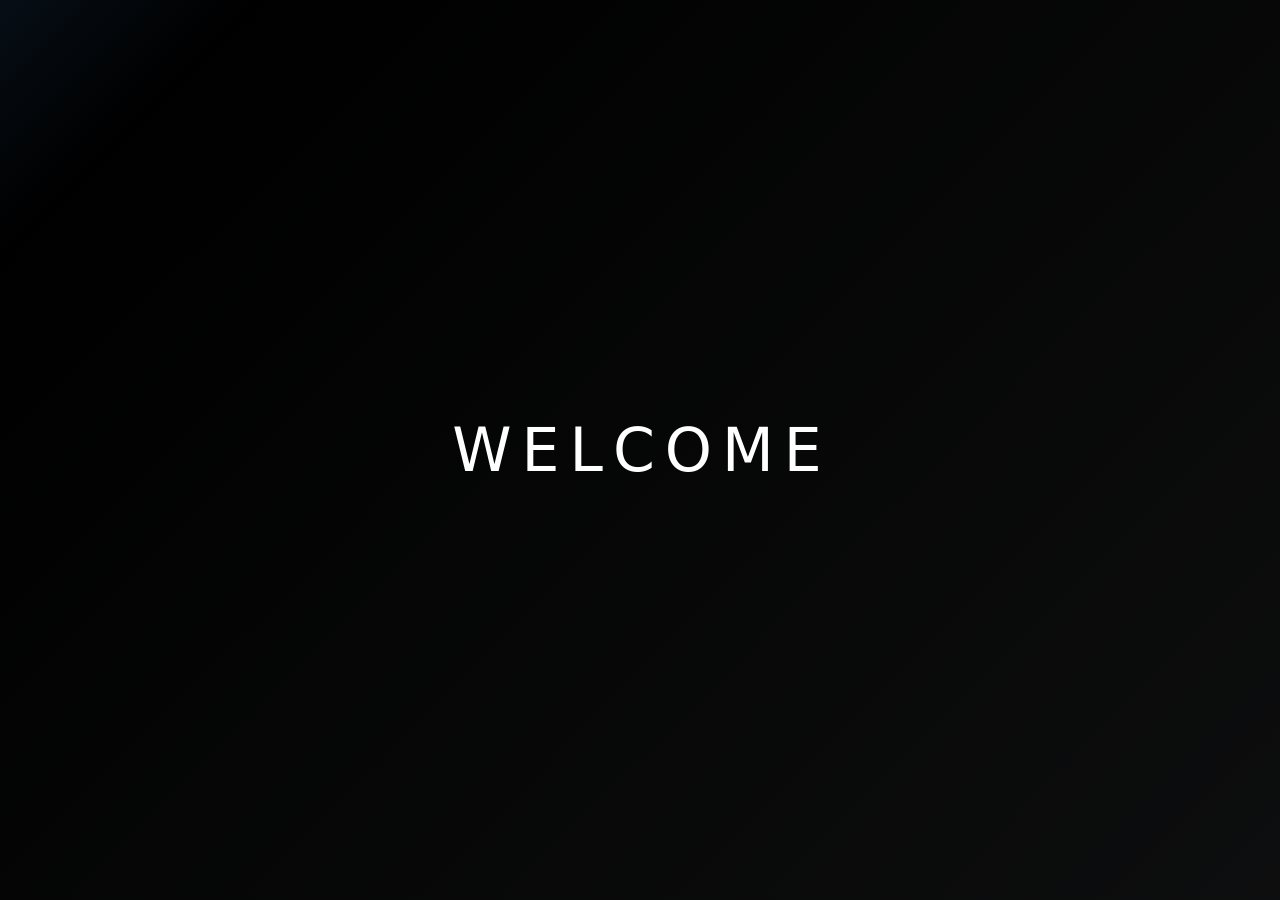
<file: index.html>
<!doctype html>
<html lang="en">
  <head>
    <meta charset="UTF-8" />
    <link rel="icon" type="image/svg+xml" href="/favicon.svg" />
    <link rel="icon" type="image/png" href="/favicon.png?v=2" />
    <link href="https://fonts.googleapis.com/css2?family=Knewave&display=swap" rel="stylesheet">
    <meta name="viewport" content="width=device-width, initial-scale=1.0" />
    <title>Ali Ibrahem - Software Engineer</title>
    <meta name="description" content="Portfolio of Ali Talal Ibrahem, a Software Engineering student at SVU and Programming Advices. Focused on Full-Stack Development, C++, and building scalable software solutions." />
    <meta name="keywords" content="علي طلال ابراهيم, علي ابراهيم, هندسة برمجيات, مطور ويب, مبرمج, تطوير المواقع, لغة C++, تطوير الويب المتكامل, الجامعة الافتراضية السورية, علي طلال, Ali Talal Ibrahem, Ali Ibrahem, Ali Talal, Software Engineering, Full Stack Developer, Web Development, C++ Developer, Programming Advices, SVU, SVU Student, Software Engineer Portfolio, Frontend Developer, Backend Developer, JavaScript Developer" />
    <meta property="og:title" content="Ali Talal Ibrahem | Software Engineering Portfolio" />
    <meta property="og:description" content="Explore my software engineering projects and technical journey. Focused on Full-Stack Development and scalable solutions." />
    <meta property="og:image" content="/og-image.png" />
    <meta property="og:type" content="website" />
    <script type="module" crossorigin src="/assets/index-BIVn1WZN.js"></script>
    <link rel="stylesheet" crossorigin href="/assets/index-DTs8F-H_.css">
  </head>
  <body>
    <div id="root"></div>
  </body>
</html>
</file>
<file: assets/index-DTs8F-H_.css>
/*! tailwindcss v4.2.4 | MIT License | https://tailwindcss.com */
@layer properties{@supports (((-webkit-hyphens:none)) and (not (margin-trim:inline))) or ((-moz-orient:inline) and (not (color:rgb(from red r g b)))){*,:before,:after,::backdrop{--tw-translate-x:0;--tw-translate-y:0;--tw-translate-z:0;--tw-rotate-x:initial;--tw-rotate-y:initial;--tw-rotate-z:initial;--tw-skew-x:initial;--tw-skew-y:initial;--tw-space-y-reverse:0;--tw-border-style:solid;--tw-gradient-position:initial;--tw-gradient-from:#0000;--tw-gradient-via:#0000;--tw-gradient-to:#0000;--tw-gradient-stops:initial;--tw-gradient-via-stops:initial;--tw-gradient-from-position:0%;--tw-gradient-via-position:50%;--tw-gradient-to-position:100%;--tw-leading:initial;--tw-font-weight:initial;--tw-tracking:initial;--tw-shadow:0 0 #0000;--tw-shadow-color:initial;--tw-shadow-alpha:100%;--tw-inset-shadow:0 0 #0000;--tw-inset-shadow-color:initial;--tw-inset-shadow-alpha:100%;--tw-ring-color:initial;--tw-ring-shadow:0 0 #0000;--tw-inset-ring-color:initial;--tw-inset-ring-shadow:0 0 #0000;--tw-ring-inset:initial;--tw-ring-offset-width:0px;--tw-ring-offset-color:#fff;--tw-ring-offset-shadow:0 0 #0000;--tw-blur:initial;--tw-brightness:initial;--tw-contrast:initial;--tw-grayscale:initial;--tw-hue-rotate:initial;--tw-invert:initial;--tw-opacity:initial;--tw-saturate:initial;--tw-sepia:initial;--tw-drop-shadow:initial;--tw-drop-shadow-color:initial;--tw-drop-shadow-alpha:100%;--tw-drop-shadow-size:initial;--tw-backdrop-blur:initial;--tw-backdrop-brightness:initial;--tw-backdrop-contrast:initial;--tw-backdrop-grayscale:initial;--tw-backdrop-hue-rotate:initial;--tw-backdrop-invert:initial;--tw-backdrop-opacity:initial;--tw-backdrop-saturate:initial;--tw-backdrop-sepia:initial;--tw-duration:initial;--tw-ease:initial;--tw-scale-x:1;--tw-scale-y:1;--tw-scale-z:1}}}@layer theme{:root,:host{--font-sans:ui-sans-serif, system-ui, sans-serif, "Apple Color Emoji", "Segoe UI Emoji", "Segoe UI Symbol", "Noto Color Emoji";--font-mono:ui-monospace, SFMono-Regular, Menlo, Monaco, Consolas, "Liberation Mono", "Courier New", monospace;--color-green-500:oklch(72.3% .219 149.579);--color-blue-400:oklch(70.7% .165 254.624);--color-blue-500:oklch(62.3% .214 259.815);--color-gray-700:oklch(37.3% .034 259.733);--color-black:#000;--color-white:#fff;--spacing:.25rem;--container-lg:32rem;--container-xl:36rem;--container-4xl:56rem;--container-6xl:72rem;--container-7xl:80rem;--text-xs:.75rem;--text-xs--line-height:calc(1 / .75);--text-sm:.875rem;--text-sm--line-height:calc(1.25 / .875);--text-base:1rem;--text-base--line-height:calc(1.5 / 1);--text-lg:1.125rem;--text-lg--line-height:calc(1.75 / 1.125);--text-xl:1.25rem;--text-xl--line-height:calc(1.75 / 1.25);--text-2xl:1.5rem;--text-2xl--line-height:calc(2 / 1.5);--text-3xl:1.875rem;--text-3xl--line-height:calc(2.25 / 1.875);--text-4xl:2.25rem;--text-4xl--line-height:calc(2.5 / 2.25);--text-5xl:3rem;--text-5xl--line-height:1;--text-6xl:3.75rem;--text-6xl--line-height:1;--text-7xl:4.5rem;--text-7xl--line-height:1;--font-weight-light:300;--font-weight-medium:500;--font-weight-semibold:600;--font-weight-bold:700;--tracking-tight:-.025em;--tracking-wide:.025em;--tracking-wider:.05em;--tracking-widest:.1em;--leading-tight:1.25;--leading-snug:1.375;--leading-relaxed:1.625;--radius-md:.375rem;--radius-lg:.5rem;--radius-xl:.75rem;--radius-2xl:1rem;--ease-in-out:cubic-bezier(.4, 0, .2, 1);--animate-pulse:pulse 2s cubic-bezier(.4, 0, .6, 1) infinite;--blur-sm:8px;--blur-md:12px;--blur-xl:24px;--aspect-video:16 / 9;--default-transition-duration:.15s;--default-transition-timing-function:cubic-bezier(.4, 0, .2, 1);--default-font-family:var(--font-sans);--default-mono-font-family:var(--font-mono);--color-brand:#4fa1ff;--font-transition:"Bowlby One SC", sans-serif}}@layer base{*,:after,:before,::backdrop{box-sizing:border-box;border:0 solid;margin:0;padding:0}::file-selector-button{box-sizing:border-box;border:0 solid;margin:0;padding:0}html,:host{-webkit-text-size-adjust:100%;tab-size:4;line-height:1.5;font-family:var(--default-font-family,ui-sans-serif, system-ui, sans-serif, "Apple Color Emoji", "Segoe UI Emoji", "Segoe UI Symbol", "Noto Color Emoji");font-feature-settings:var(--default-font-feature-settings,normal);font-variation-settings:var(--default-font-variation-settings,normal);-webkit-tap-highlight-color:transparent}hr{height:0;color:inherit;border-top-width:1px}abbr:where([title]){-webkit-text-decoration:underline dotted;text-decoration:underline dotted}h1,h2,h3,h4,h5,h6{font-size:inherit;font-weight:inherit}a{color:inherit;-webkit-text-decoration:inherit;-webkit-text-decoration:inherit;-webkit-text-decoration:inherit;-webkit-text-decoration:inherit;text-decoration:inherit}b,strong{font-weight:bolder}code,kbd,samp,pre{font-family:var(--default-mono-font-family,ui-monospace, SFMono-Regular, Menlo, Monaco, Consolas, "Liberation Mono", "Courier New", monospace);font-feature-settings:var(--default-mono-font-feature-settings,normal);font-variation-settings:var(--default-mono-font-variation-settings,normal);font-size:1em}small{font-size:80%}sub,sup{vertical-align:baseline;font-size:75%;line-height:0;position:relative}sub{bottom:-.25em}sup{top:-.5em}table{text-indent:0;border-color:inherit;border-collapse:collapse}:-moz-focusring{outline:auto}progress{vertical-align:baseline}summary{display:list-item}ol,ul,menu{list-style:none}img,svg,video,canvas,audio,iframe,embed,object{vertical-align:middle;display:block}img,video{max-width:100%;height:auto}button,input,select,optgroup,textarea{font:inherit;font-feature-settings:inherit;font-variation-settings:inherit;letter-spacing:inherit;color:inherit;opacity:1;background-color:#0000;border-radius:0}::file-selector-button{font:inherit;font-feature-settings:inherit;font-variation-settings:inherit;letter-spacing:inherit;color:inherit;opacity:1;background-color:#0000;border-radius:0}:where(select:is([multiple],[size])) optgroup{font-weight:bolder}:where(select:is([multiple],[size])) optgroup option{padding-inline-start:20px}::file-selector-button{margin-inline-end:4px}::placeholder{opacity:1}@supports (not ((-webkit-appearance:-apple-pay-button))) or (contain-intrinsic-size:1px){::placeholder{color:currentColor}@supports (color:color-mix(in lab, red, red)){::placeholder{color:color-mix(in oklab, currentcolor 50%, transparent)}}}textarea{resize:vertical}::-webkit-search-decoration{-webkit-appearance:none}::-webkit-date-and-time-value{min-height:1lh;text-align:inherit}::-webkit-datetime-edit{display:inline-flex}::-webkit-datetime-edit-fields-wrapper{padding:0}::-webkit-datetime-edit{padding-block:0}::-webkit-datetime-edit-year-field{padding-block:0}::-webkit-datetime-edit-month-field{padding-block:0}::-webkit-datetime-edit-day-field{padding-block:0}::-webkit-datetime-edit-hour-field{padding-block:0}::-webkit-datetime-edit-minute-field{padding-block:0}::-webkit-datetime-edit-second-field{padding-block:0}::-webkit-datetime-edit-millisecond-field{padding-block:0}::-webkit-datetime-edit-meridiem-field{padding-block:0}::-webkit-calendar-picker-indicator{line-height:1}:-moz-ui-invalid{box-shadow:none}button,input:where([type=button],[type=reset],[type=submit]){appearance:button}::file-selector-button{appearance:button}::-webkit-inner-spin-button{height:auto}::-webkit-outer-spin-button{height:auto}[hidden]:where(:not([hidden=until-found])){display:none!important}}@layer components;@layer utilities{.pointer-events-none{pointer-events:none}.visible{visibility:visible}.absolute{position:absolute}.fixed{position:fixed}.relative{position:relative}.inset-0{inset:calc(var(--spacing) * 0)}.end{inset-inline-end:var(--spacing)}.top-0{top:calc(var(--spacing) * 0)}.top-3{top:calc(var(--spacing) * 3)}.-right-1{right:calc(var(--spacing) * -1)}.right-3{right:calc(var(--spacing) * 3)}.-bottom-1{bottom:calc(var(--spacing) * -1)}.bottom-0{bottom:calc(var(--spacing) * 0)}.bottom-6{bottom:calc(var(--spacing) * 6)}.left-0{left:calc(var(--spacing) * 0)}.left-1\/2{left:50%}.left-4{left:calc(var(--spacing) * 4)}.z-0{z-index:0}.z-10{z-index:10}.z-20{z-index:20}.z-\[-1\]{z-index:-1}.z-\[100\]{z-index:100}.z-\[110\]{z-index:110}.z-\[1000\]{z-index:1000}.col-start-1{grid-column-start:1}.row-start-1{grid-row-start:1}.container{width:100%}@media (width>=40rem){.container{max-width:40rem}}@media (width>=48rem){.container{max-width:48rem}}@media (width>=64rem){.container{max-width:64rem}}@media (width>=80rem){.container{max-width:80rem}}@media (width>=96rem){.container{max-width:96rem}}.m-0{margin:calc(var(--spacing) * 0)}.mx-auto{margin-inline:auto}.my-2{margin-block:calc(var(--spacing) * 2)}.mt-0\.5{margin-top:calc(var(--spacing) * .5)}.mt-2{margin-top:calc(var(--spacing) * 2)}.mt-4{margin-top:calc(var(--spacing) * 4)}.mt-6{margin-top:calc(var(--spacing) * 6)}.mt-8{margin-top:calc(var(--spacing) * 8)}.mt-12{margin-top:calc(var(--spacing) * 12)}.mt-auto{margin-top:auto}.mb-3{margin-bottom:calc(var(--spacing) * 3)}.mb-4{margin-bottom:calc(var(--spacing) * 4)}.mb-6{margin-bottom:calc(var(--spacing) * 6)}.mb-10{margin-bottom:calc(var(--spacing) * 10)}.mb-12{margin-bottom:calc(var(--spacing) * 12)}.mb-16{margin-bottom:calc(var(--spacing) * 16)}.mb-32{margin-bottom:calc(var(--spacing) * 32)}.ml-2{margin-left:calc(var(--spacing) * 2)}.ml-12{margin-left:calc(var(--spacing) * 12)}.line-clamp-2{-webkit-line-clamp:2;-webkit-box-orient:vertical;display:-webkit-box;overflow:hidden}.line-clamp-3{-webkit-line-clamp:3;-webkit-box-orient:vertical;display:-webkit-box;overflow:hidden}.flex{display:flex}.grid{display:grid}.hidden{display:none}.inline-block{display:inline-block}.aspect-\[1200\/627\]{aspect-ratio:1200/627}.aspect-video{aspect-ratio:var(--aspect-video)}.h-0{height:calc(var(--spacing) * 0)}.h-1{height:calc(var(--spacing) * 1)}.h-2{height:calc(var(--spacing) * 2)}.h-8{height:calc(var(--spacing) * 8)}.h-12{height:calc(var(--spacing) * 12)}.h-16{height:calc(var(--spacing) * 16)}.h-36{height:calc(var(--spacing) * 36)}.h-72{height:calc(var(--spacing) * 72)}.h-\[18px\]{height:18px}.h-full{height:100%}.h-screen{height:100vh}.min-h-\[3rem\]{min-height:3rem}.min-h-full{min-height:100%}.min-h-screen{min-height:100vh}.w-2{width:calc(var(--spacing) * 2)}.w-8{width:calc(var(--spacing) * 8)}.w-12{width:calc(var(--spacing) * 12)}.w-16{width:calc(var(--spacing) * 16)}.w-20{width:calc(var(--spacing) * 20)}.w-24{width:calc(var(--spacing) * 24)}.w-72{width:calc(var(--spacing) * 72)}.w-\[1px\]{width:1px}.w-\[18px\]{width:18px}.w-\[45\%\]{width:45%}.w-\[95\%\]{width:95%}.w-\[calc\(100\%-3rem\)\]{width:calc(100% - 3rem)}.w-full{width:100%}.max-w-4xl{max-width:var(--container-4xl)}.max-w-6xl{max-width:var(--container-6xl)}.max-w-7xl{max-width:var(--container-7xl)}.max-w-lg{max-width:var(--container-lg)}.max-w-xl{max-width:var(--container-xl)}.flex-1{flex:1}.flex-\[1\.5\]{flex:1.5}.shrink-0{flex-shrink:0}.-translate-x-0{--tw-translate-x:calc(var(--spacing) * 0);translate:var(--tw-translate-x) var(--tw-translate-y)}.-translate-x-1\/2{--tw-translate-x:calc(calc(1 / 2 * 100%) * -1);translate:var(--tw-translate-x) var(--tw-translate-y)}.rotate-45{rotate:45deg}.-skew-x-12{--tw-skew-x:skewX(calc(12deg * -1));transform:var(--tw-rotate-x,) var(--tw-rotate-y,) var(--tw-rotate-z,) var(--tw-skew-x,) var(--tw-skew-y,)}.animate-pulse{animation:var(--animate-pulse)}.cursor-not-allowed{cursor:not-allowed}.cursor-pointer{cursor:pointer}.resize-none{resize:none}.grid-cols-1{grid-template-columns:repeat(1,minmax(0,1fr))}.grid-cols-2{grid-template-columns:repeat(2,minmax(0,1fr))}.grid-cols-3{grid-template-columns:repeat(3,minmax(0,1fr))}.flex-col{flex-direction:column}.flex-wrap{flex-wrap:wrap}.items-center{align-items:center}.items-start{align-items:flex-start}.justify-around{justify-content:space-around}.justify-between{justify-content:space-between}.justify-center{justify-content:center}.justify-start{justify-content:flex-start}.gap-0{gap:calc(var(--spacing) * 0)}.gap-1\.5{gap:calc(var(--spacing) * 1.5)}.gap-2{gap:calc(var(--spacing) * 2)}.gap-3{gap:calc(var(--spacing) * 3)}.gap-4{gap:calc(var(--spacing) * 4)}.gap-6{gap:calc(var(--spacing) * 6)}.gap-8{gap:calc(var(--spacing) * 8)}.gap-10{gap:calc(var(--spacing) * 10)}.gap-12{gap:calc(var(--spacing) * 12)}:where(.space-y-1>:not(:last-child)){--tw-space-y-reverse:0;margin-block-start:calc(calc(var(--spacing) * 1) * var(--tw-space-y-reverse));margin-block-end:calc(calc(var(--spacing) * 1) * calc(1 - var(--tw-space-y-reverse)))}:where(.space-y-2>:not(:last-child)){--tw-space-y-reverse:0;margin-block-start:calc(calc(var(--spacing) * 2) * var(--tw-space-y-reverse));margin-block-end:calc(calc(var(--spacing) * 2) * calc(1 - var(--tw-space-y-reverse)))}:where(.space-y-3>:not(:last-child)){--tw-space-y-reverse:0;margin-block-start:calc(calc(var(--spacing) * 3) * var(--tw-space-y-reverse));margin-block-end:calc(calc(var(--spacing) * 3) * calc(1 - var(--tw-space-y-reverse)))}:where(.space-y-4>:not(:last-child)){--tw-space-y-reverse:0;margin-block-start:calc(calc(var(--spacing) * 4) * var(--tw-space-y-reverse));margin-block-end:calc(calc(var(--spacing) * 4) * calc(1 - var(--tw-space-y-reverse)))}:where(.space-y-6>:not(:last-child)){--tw-space-y-reverse:0;margin-block-start:calc(calc(var(--spacing) * 6) * var(--tw-space-y-reverse));margin-block-end:calc(calc(var(--spacing) * 6) * calc(1 - var(--tw-space-y-reverse)))}:where(.space-y-20>:not(:last-child)){--tw-space-y-reverse:0;margin-block-start:calc(calc(var(--spacing) * 20) * var(--tw-space-y-reverse));margin-block-end:calc(calc(var(--spacing) * 20) * calc(1 - var(--tw-space-y-reverse)))}.gap-x-1{column-gap:calc(var(--spacing) * 1)}.overflow-hidden{overflow:hidden}.overflow-y-auto{overflow-y:auto}.rounded-2xl{border-radius:var(--radius-2xl)}.rounded-\[40px\]{border-radius:40px}.rounded-full{border-radius:3.40282e38px}.rounded-lg{border-radius:var(--radius-lg)}.rounded-md{border-radius:var(--radius-md)}.rounded-xl{border-radius:var(--radius-xl)}.border{border-style:var(--tw-border-style);border-width:1px}.border-2{border-style:var(--tw-border-style);border-width:2px}.border-t{border-top-style:var(--tw-border-style);border-top-width:1px}.border-b{border-bottom-style:var(--tw-border-style);border-bottom-width:1px}.border-blue-500\/20{border-color:#3080ff33}@supports (color:color-mix(in lab, red, red)){.border-blue-500\/20{border-color:color-mix(in oklab, var(--color-blue-500) 20%, transparent)}}.border-brand{border-color:var(--color-brand)}.border-brand\/20{border-color:#4fa1ff33}@supports (color:color-mix(in lab, red, red)){.border-brand\/20{border-color:color-mix(in oklab, var(--color-brand) 20%, transparent)}}.border-brand\/30{border-color:#4fa1ff4d}@supports (color:color-mix(in lab, red, red)){.border-brand\/30{border-color:color-mix(in oklab, var(--color-brand) 30%, transparent)}}.border-white\/5{border-color:#ffffff0d}@supports (color:color-mix(in lab, red, red)){.border-white\/5{border-color:color-mix(in oklab, var(--color-white) 5%, transparent)}}.border-white\/10{border-color:#ffffff1a}@supports (color:color-mix(in lab, red, red)){.border-white\/10{border-color:color-mix(in oklab, var(--color-white) 10%, transparent)}}.bg-\[\#1d1e1f\]{background-color:#1d1e1f}.bg-\[\#030303\]{background-color:#030303}.bg-\[\#121212\]{background-color:#121212}.bg-\[\#141516\]{background-color:#141516}.bg-\[\#141516\]\/50{background-color:oklab(19.5043% -.000959829 -.00237064/.5)}.bg-black\/20{background-color:#0003}@supports (color:color-mix(in lab, red, red)){.bg-black\/20{background-color:color-mix(in oklab, var(--color-black) 20%, transparent)}}.bg-blue-500\/10{background-color:#3080ff1a}@supports (color:color-mix(in lab, red, red)){.bg-blue-500\/10{background-color:color-mix(in oklab, var(--color-blue-500) 10%, transparent)}}.bg-brand{background-color:var(--color-brand)}.bg-brand\/0{background-color:#0000}@supports (color:color-mix(in lab, red, red)){.bg-brand\/0{background-color:color-mix(in oklab, var(--color-brand) 0%, transparent)}}.bg-brand\/5{background-color:#4fa1ff0d}@supports (color:color-mix(in lab, red, red)){.bg-brand\/5{background-color:color-mix(in oklab, var(--color-brand) 5%, transparent)}}.bg-brand\/10{background-color:#4fa1ff1a}@supports (color:color-mix(in lab, red, red)){.bg-brand\/10{background-color:color-mix(in oklab, var(--color-brand) 10%, transparent)}}.bg-brand\/20{background-color:#4fa1ff33}@supports (color:color-mix(in lab, red, red)){.bg-brand\/20{background-color:color-mix(in oklab, var(--color-brand) 20%, transparent)}}.bg-gray-700{background-color:var(--color-gray-700)}.bg-green-500{background-color:var(--color-green-500)}.bg-transparent{background-color:#0000}.bg-white\/5{background-color:#ffffff0d}@supports (color:color-mix(in lab, red, red)){.bg-white\/5{background-color:color-mix(in oklab, var(--color-white) 5%, transparent)}}.bg-white\/10{background-color:#ffffff1a}@supports (color:color-mix(in lab, red, red)){.bg-white\/10{background-color:color-mix(in oklab, var(--color-white) 10%, transparent)}}.bg-white\/\[0\.02\]{background-color:#ffffff05}@supports (color:color-mix(in lab, red, red)){.bg-white\/\[0\.02\]{background-color:color-mix(in oklab, var(--color-white) 2%, transparent)}}.bg-gradient-to-b{--tw-gradient-position:to bottom in oklab;background-image:linear-gradient(var(--tw-gradient-stops))}.bg-gradient-to-r{--tw-gradient-position:to right in oklab;background-image:linear-gradient(var(--tw-gradient-stops))}.bg-gradient-to-t{--tw-gradient-position:to top in oklab;background-image:linear-gradient(var(--tw-gradient-stops))}.from-black\/40{--tw-gradient-from:#0006}@supports (color:color-mix(in lab, red, red)){.from-black\/40{--tw-gradient-from:color-mix(in oklab, var(--color-black) 40%, transparent)}}.from-black\/40{--tw-gradient-stops:var(--tw-gradient-via-stops,var(--tw-gradient-position), var(--tw-gradient-from) var(--tw-gradient-from-position), var(--tw-gradient-to) var(--tw-gradient-to-position))}.from-black\/60{--tw-gradient-from:#0009}@supports (color:color-mix(in lab, red, red)){.from-black\/60{--tw-gradient-from:color-mix(in oklab, var(--color-black) 60%, transparent)}}.from-black\/60{--tw-gradient-stops:var(--tw-gradient-via-stops,var(--tw-gradient-position), var(--tw-gradient-from) var(--tw-gradient-from-position), var(--tw-gradient-to) var(--tw-gradient-to-position))}.from-blue-400{--tw-gradient-from:var(--color-blue-400);--tw-gradient-stops:var(--tw-gradient-via-stops,var(--tw-gradient-position), var(--tw-gradient-from) var(--tw-gradient-from-position), var(--tw-gradient-to) var(--tw-gradient-to-position))}.from-brand{--tw-gradient-from:var(--color-brand);--tw-gradient-stops:var(--tw-gradient-via-stops,var(--tw-gradient-position), var(--tw-gradient-from) var(--tw-gradient-from-position), var(--tw-gradient-to) var(--tw-gradient-to-position))}.from-brand\/50{--tw-gradient-from:#4fa1ff80}@supports (color:color-mix(in lab, red, red)){.from-brand\/50{--tw-gradient-from:color-mix(in oklab, var(--color-brand) 50%, transparent)}}.from-brand\/50{--tw-gradient-stops:var(--tw-gradient-via-stops,var(--tw-gradient-position), var(--tw-gradient-from) var(--tw-gradient-from-position), var(--tw-gradient-to) var(--tw-gradient-to-position))}.via-brand{--tw-gradient-via:var(--color-brand);--tw-gradient-via-stops:var(--tw-gradient-position), var(--tw-gradient-from) var(--tw-gradient-from-position), var(--tw-gradient-via) var(--tw-gradient-via-position), var(--tw-gradient-to) var(--tw-gradient-to-position);--tw-gradient-stops:var(--tw-gradient-via-stops)}.via-transparent{--tw-gradient-via:transparent;--tw-gradient-via-stops:var(--tw-gradient-position), var(--tw-gradient-from) var(--tw-gradient-from-position), var(--tw-gradient-via) var(--tw-gradient-via-position), var(--tw-gradient-to) var(--tw-gradient-to-position);--tw-gradient-stops:var(--tw-gradient-via-stops)}.to-brand\/50{--tw-gradient-to:#4fa1ff80}@supports (color:color-mix(in lab, red, red)){.to-brand\/50{--tw-gradient-to:color-mix(in oklab, var(--color-brand) 50%, transparent)}}.to-brand\/50{--tw-gradient-stops:var(--tw-gradient-via-stops,var(--tw-gradient-position), var(--tw-gradient-from) var(--tw-gradient-from-position), var(--tw-gradient-to) var(--tw-gradient-to-position))}.to-transparent{--tw-gradient-to:transparent;--tw-gradient-stops:var(--tw-gradient-via-stops,var(--tw-gradient-position), var(--tw-gradient-from) var(--tw-gradient-from-position), var(--tw-gradient-to) var(--tw-gradient-to-position))}.\[mask-image\:radial-gradient\(ellipse_at_center\,black\,transparent_90\%\)\]{-webkit-mask-image:radial-gradient(#000,#0000 90%);mask-image:radial-gradient(#000,#0000 90%)}.fill-brand{fill:var(--color-brand)}.object-cover{object-fit:cover}.p-0\.5{padding:calc(var(--spacing) * .5)}.p-1\.5{padding:calc(var(--spacing) * 1.5)}.p-2{padding:calc(var(--spacing) * 2)}.p-4{padding:calc(var(--spacing) * 4)}.p-5{padding:calc(var(--spacing) * 5)}.p-6{padding:calc(var(--spacing) * 6)}.px-2{padding-inline:calc(var(--spacing) * 2)}.px-2\.5{padding-inline:calc(var(--spacing) * 2.5)}.px-3{padding-inline:calc(var(--spacing) * 3)}.px-4{padding-inline:calc(var(--spacing) * 4)}.px-5{padding-inline:calc(var(--spacing) * 5)}.px-6{padding-inline:calc(var(--spacing) * 6)}.px-8{padding-inline:calc(var(--spacing) * 8)}.px-\[1px\]{padding-inline:1px}.px-\[2px\]{padding-inline:2px}.py-0\.5{padding-block:calc(var(--spacing) * .5)}.py-1{padding-block:calc(var(--spacing) * 1)}.py-1\.5{padding-block:calc(var(--spacing) * 1.5)}.py-2{padding-block:calc(var(--spacing) * 2)}.py-3{padding-block:calc(var(--spacing) * 3)}.py-16{padding-block:calc(var(--spacing) * 16)}.py-24{padding-block:calc(var(--spacing) * 24)}.pt-1{padding-top:calc(var(--spacing) * 1)}.pt-4{padding-top:calc(var(--spacing) * 4)}.pt-10{padding-top:calc(var(--spacing) * 10)}.pt-16{padding-top:calc(var(--spacing) * 16)}.pt-20{padding-top:calc(var(--spacing) * 20)}.pb-32{padding-bottom:calc(var(--spacing) * 32)}.pb-40{padding-bottom:calc(var(--spacing) * 40)}.pb-48{padding-bottom:calc(var(--spacing) * 48)}.text-center{text-align:center}.text-left{text-align:left}.text-right{text-align:right}.font-sans{font-family:var(--font-sans)}.font-transition{font-family:var(--font-transition)}.text-2xl{font-size:var(--text-2xl);line-height:var(--tw-leading,var(--text-2xl--line-height))}.text-3xl{font-size:var(--text-3xl);line-height:var(--tw-leading,var(--text-3xl--line-height))}.text-4xl{font-size:var(--text-4xl);line-height:var(--tw-leading,var(--text-4xl--line-height))}.text-5xl{font-size:var(--text-5xl);line-height:var(--tw-leading,var(--text-5xl--line-height))}.text-base{font-size:var(--text-base);line-height:var(--tw-leading,var(--text-base--line-height))}.text-lg{font-size:var(--text-lg);line-height:var(--tw-leading,var(--text-lg--line-height))}.text-sm{font-size:var(--text-sm);line-height:var(--tw-leading,var(--text-sm--line-height))}.text-xl{font-size:var(--text-xl);line-height:var(--tw-leading,var(--text-xl--line-height))}.text-xs{font-size:var(--text-xs);line-height:var(--tw-leading,var(--text-xs--line-height))}.text-\[9px\]{font-size:9px}.text-\[10px\]{font-size:10px}.text-\[11px\]{font-size:11px}.leading-\[1\]{--tw-leading:1;line-height:1}.leading-relaxed{--tw-leading:var(--leading-relaxed);line-height:var(--leading-relaxed)}.leading-snug{--tw-leading:var(--leading-snug);line-height:var(--leading-snug)}.leading-tight{--tw-leading:var(--leading-tight);line-height:var(--leading-tight)}.font-bold{--tw-font-weight:var(--font-weight-bold);font-weight:var(--font-weight-bold)}.font-light{--tw-font-weight:var(--font-weight-light);font-weight:var(--font-weight-light)}.font-medium{--tw-font-weight:var(--font-weight-medium);font-weight:var(--font-weight-medium)}.font-semibold{--tw-font-weight:var(--font-weight-semibold);font-weight:var(--font-weight-semibold)}.tracking-tight{--tw-tracking:var(--tracking-tight);letter-spacing:var(--tracking-tight)}.tracking-wide{--tw-tracking:var(--tracking-wide);letter-spacing:var(--tracking-wide)}.tracking-wider{--tw-tracking:var(--tracking-wider);letter-spacing:var(--tracking-wider)}.tracking-widest{--tw-tracking:var(--tracking-widest);letter-spacing:var(--tracking-widest)}.whitespace-nowrap{white-space:nowrap}.text-blue-400{color:var(--color-blue-400)}.text-blue-400\/50{color:#54a2ff80}@supports (color:color-mix(in lab, red, red)){.text-blue-400\/50{color:color-mix(in oklab, var(--color-blue-400) 50%, transparent)}}.text-blue-400\/80{color:#54a2ffcc}@supports (color:color-mix(in lab, red, red)){.text-blue-400\/80{color:color-mix(in oklab, var(--color-blue-400) 80%, transparent)}}.text-brand{color:var(--color-brand)}.text-brand\/70{color:#4fa1ffb3}@supports (color:color-mix(in lab, red, red)){.text-brand\/70{color:color-mix(in oklab, var(--color-brand) 70%, transparent)}}.text-brand\/80{color:#4fa1ffcc}@supports (color:color-mix(in lab, red, red)){.text-brand\/80{color:color-mix(in oklab, var(--color-brand) 80%, transparent)}}.text-white{color:var(--color-white)}.text-white\/20{color:#fff3}@supports (color:color-mix(in lab, red, red)){.text-white\/20{color:color-mix(in oklab, var(--color-white) 20%, transparent)}}.text-white\/30{color:#ffffff4d}@supports (color:color-mix(in lab, red, red)){.text-white\/30{color:color-mix(in oklab, var(--color-white) 30%, transparent)}}.text-white\/40{color:#fff6}@supports (color:color-mix(in lab, red, red)){.text-white\/40{color:color-mix(in oklab, var(--color-white) 40%, transparent)}}.text-white\/50{color:#ffffff80}@supports (color:color-mix(in lab, red, red)){.text-white\/50{color:color-mix(in oklab, var(--color-white) 50%, transparent)}}.text-white\/60{color:#fff9}@supports (color:color-mix(in lab, red, red)){.text-white\/60{color:color-mix(in oklab, var(--color-white) 60%, transparent)}}.text-white\/70{color:#ffffffb3}@supports (color:color-mix(in lab, red, red)){.text-white\/70{color:color-mix(in oklab, var(--color-white) 70%, transparent)}}.text-white\/90{color:#ffffffe6}@supports (color:color-mix(in lab, red, red)){.text-white\/90{color:color-mix(in oklab, var(--color-white) 90%, transparent)}}.uppercase{text-transform:uppercase}.italic{font-style:italic}.opacity-0{opacity:0}.opacity-40{opacity:.4}.opacity-60{opacity:.6}.opacity-70{opacity:.7}.shadow-2xl{--tw-shadow:0 25px 50px -12px var(--tw-shadow-color,#00000040);box-shadow:var(--tw-inset-shadow), var(--tw-inset-ring-shadow), var(--tw-ring-offset-shadow), var(--tw-ring-shadow), var(--tw-shadow)}.shadow-\[0_0_10px_rgba\(var\(--color-brand-rgb\)\,0\.3\)\]{--tw-shadow:0 0 10px var(--tw-shadow-color,rgba(var(--color-brand-rgb),.3));box-shadow:var(--tw-inset-shadow), var(--tw-inset-ring-shadow), var(--tw-ring-offset-shadow), var(--tw-ring-shadow), var(--tw-shadow)}.shadow-lg{--tw-shadow:0 10px 15px -3px var(--tw-shadow-color,#0000001a), 0 4px 6px -4px var(--tw-shadow-color,#0000001a);box-shadow:var(--tw-inset-shadow), var(--tw-inset-ring-shadow), var(--tw-ring-offset-shadow), var(--tw-ring-shadow), var(--tw-shadow)}.shadow-xl{--tw-shadow:0 20px 25px -5px var(--tw-shadow-color,#0000001a), 0 8px 10px -6px var(--tw-shadow-color,#0000001a);box-shadow:var(--tw-inset-shadow), var(--tw-inset-ring-shadow), var(--tw-ring-offset-shadow), var(--tw-ring-shadow), var(--tw-shadow)}.shadow-brand\/10{--tw-shadow-color:#4fa1ff1a}@supports (color:color-mix(in lab, red, red)){.shadow-brand\/10{--tw-shadow-color:color-mix(in oklab, color-mix(in oklab, var(--color-brand) 10%, transparent) var(--tw-shadow-alpha), transparent)}}.shadow-brand\/20{--tw-shadow-color:#4fa1ff33}@supports (color:color-mix(in lab, red, red)){.shadow-brand\/20{--tw-shadow-color:color-mix(in oklab, color-mix(in oklab, var(--color-brand) 20%, transparent) var(--tw-shadow-alpha), transparent)}}.blur-xl{--tw-blur:blur(var(--blur-xl));filter:var(--tw-blur,) var(--tw-brightness,) var(--tw-contrast,) var(--tw-grayscale,) var(--tw-hue-rotate,) var(--tw-invert,) var(--tw-saturate,) var(--tw-sepia,) var(--tw-drop-shadow,)}.drop-shadow-\[0_0_10px_rgba\(79\,161\,255\,0\.2\)\]{--tw-drop-shadow-size:drop-shadow(0 0 10px var(--tw-drop-shadow-color,#4fa1ff33));--tw-drop-shadow:var(--tw-drop-shadow-size);filter:var(--tw-blur,) var(--tw-brightness,) var(--tw-contrast,) var(--tw-grayscale,) var(--tw-hue-rotate,) var(--tw-invert,) var(--tw-saturate,) var(--tw-sepia,) var(--tw-drop-shadow,)}.filter{filter:var(--tw-blur,) var(--tw-brightness,) var(--tw-contrast,) var(--tw-grayscale,) var(--tw-hue-rotate,) var(--tw-invert,) var(--tw-saturate,) var(--tw-sepia,) var(--tw-drop-shadow,)}.backdrop-blur-md{--tw-backdrop-blur:blur(var(--blur-md));-webkit-backdrop-filter:var(--tw-backdrop-blur,) var(--tw-backdrop-brightness,) var(--tw-backdrop-contrast,) var(--tw-backdrop-grayscale,) var(--tw-backdrop-hue-rotate,) var(--tw-backdrop-invert,) var(--tw-backdrop-opacity,) var(--tw-backdrop-saturate,) var(--tw-backdrop-sepia,);backdrop-filter:var(--tw-backdrop-blur,) var(--tw-backdrop-brightness,) var(--tw-backdrop-contrast,) var(--tw-backdrop-grayscale,) var(--tw-backdrop-hue-rotate,) var(--tw-backdrop-invert,) var(--tw-backdrop-opacity,) var(--tw-backdrop-saturate,) var(--tw-backdrop-sepia,)}.backdrop-blur-sm{--tw-backdrop-blur:blur(var(--blur-sm));-webkit-backdrop-filter:var(--tw-backdrop-blur,) var(--tw-backdrop-brightness,) var(--tw-backdrop-contrast,) var(--tw-backdrop-grayscale,) var(--tw-backdrop-hue-rotate,) var(--tw-backdrop-invert,) var(--tw-backdrop-opacity,) var(--tw-backdrop-saturate,) var(--tw-backdrop-sepia,);backdrop-filter:var(--tw-backdrop-blur,) var(--tw-backdrop-brightness,) var(--tw-backdrop-contrast,) var(--tw-backdrop-grayscale,) var(--tw-backdrop-hue-rotate,) var(--tw-backdrop-invert,) var(--tw-backdrop-opacity,) var(--tw-backdrop-saturate,) var(--tw-backdrop-sepia,)}.backdrop-blur-xl{--tw-backdrop-blur:blur(var(--blur-xl));-webkit-backdrop-filter:var(--tw-backdrop-blur,) var(--tw-backdrop-brightness,) var(--tw-backdrop-contrast,) var(--tw-backdrop-grayscale,) var(--tw-backdrop-hue-rotate,) var(--tw-backdrop-invert,) var(--tw-backdrop-opacity,) var(--tw-backdrop-saturate,) var(--tw-backdrop-sepia,);backdrop-filter:var(--tw-backdrop-blur,) var(--tw-backdrop-brightness,) var(--tw-backdrop-contrast,) var(--tw-backdrop-grayscale,) var(--tw-backdrop-hue-rotate,) var(--tw-backdrop-invert,) var(--tw-backdrop-opacity,) var(--tw-backdrop-saturate,) var(--tw-backdrop-sepia,)}.transition{transition-property:color,background-color,border-color,outline-color,text-decoration-color,fill,stroke,--tw-gradient-from,--tw-gradient-via,--tw-gradient-to,opacity,box-shadow,transform,translate,scale,rotate,filter,-webkit-backdrop-filter,backdrop-filter,display,content-visibility,overlay,pointer-events;transition-timing-function:var(--tw-ease,var(--default-transition-timing-function));transition-duration:var(--tw-duration,var(--default-transition-duration))}.transition-all{transition-property:all;transition-timing-function:var(--tw-ease,var(--default-transition-timing-function));transition-duration:var(--tw-duration,var(--default-transition-duration))}.transition-colors{transition-property:color,background-color,border-color,outline-color,text-decoration-color,fill,stroke,--tw-gradient-from,--tw-gradient-via,--tw-gradient-to;transition-timing-function:var(--tw-ease,var(--default-transition-timing-function));transition-duration:var(--tw-duration,var(--default-transition-duration))}.transition-opacity{transition-property:opacity;transition-timing-function:var(--tw-ease,var(--default-transition-timing-function));transition-duration:var(--tw-duration,var(--default-transition-duration))}.transition-transform{transition-property:transform,translate,scale,rotate;transition-timing-function:var(--tw-ease,var(--default-transition-timing-function));transition-duration:var(--tw-duration,var(--default-transition-duration))}.duration-300{--tw-duration:.3s;transition-duration:.3s}.duration-500{--tw-duration:.5s;transition-duration:.5s}.duration-700{--tw-duration:.7s;transition-duration:.7s}.ease-in-out{--tw-ease:var(--ease-in-out);transition-timing-function:var(--ease-in-out)}.outline-none{--tw-outline-style:none;outline-style:none}@media (hover:hover){.group-hover\:scale-105:is(:where(.group):hover *){--tw-scale-x:105%;--tw-scale-y:105%;--tw-scale-z:105%;scale:var(--tw-scale-x) var(--tw-scale-y)}.group-hover\:scale-110:is(:where(.group):hover *){--tw-scale-x:110%;--tw-scale-y:110%;--tw-scale-z:110%;scale:var(--tw-scale-x) var(--tw-scale-y)}.group-hover\:text-blue-400:is(:where(.group):hover *){color:var(--color-blue-400)}.group-hover\:text-brand:is(:where(.group):hover *){color:var(--color-brand)}.group-hover\:opacity-100:is(:where(.group):hover *){opacity:1}.group-hover\/item\:scale-110:is(:where(.group\/item):hover *){--tw-scale-x:110%;--tw-scale-y:110%;--tw-scale-z:110%;scale:var(--tw-scale-x) var(--tw-scale-y)}.group-hover\/item\:border-brand\/40:is(:where(.group\/item):hover *){border-color:#4fa1ff66}@supports (color:color-mix(in lab, red, red)){.group-hover\/item\:border-brand\/40:is(:where(.group\/item):hover *){border-color:color-mix(in oklab, var(--color-brand) 40%, transparent)}}.group-hover\/item\:bg-brand\/5:is(:where(.group\/item):hover *){background-color:#4fa1ff0d}@supports (color:color-mix(in lab, red, red)){.group-hover\/item\:bg-brand\/5:is(:where(.group\/item):hover *){background-color:color-mix(in oklab, var(--color-brand) 5%, transparent)}}.group-hover\/item\:bg-brand\/\[0\.03\]:is(:where(.group\/item):hover *){background-color:#4fa1ff08}@supports (color:color-mix(in lab, red, red)){.group-hover\/item\:bg-brand\/\[0\.03\]:is(:where(.group\/item):hover *){background-color:color-mix(in oklab, var(--color-brand) 3%, transparent)}}.group-hover\/item\:text-white:is(:where(.group\/item):hover *){color:var(--color-white)}}.selection\:bg-brand\/30 ::selection{background-color:#4fa1ff4d}@supports (color:color-mix(in lab, red, red)){.selection\:bg-brand\/30 ::selection{background-color:color-mix(in oklab, var(--color-brand) 30%, transparent)}}.selection\:bg-brand\/30::selection{background-color:#4fa1ff4d}@supports (color:color-mix(in lab, red, red)){.selection\:bg-brand\/30::selection{background-color:color-mix(in oklab, var(--color-brand) 30%, transparent)}}@media (hover:hover){.hover\:border-blue-400\/50:hover{border-color:#54a2ff80}@supports (color:color-mix(in lab, red, red)){.hover\:border-blue-400\/50:hover{border-color:color-mix(in oklab, var(--color-blue-400) 50%, transparent)}}.hover\:border-brand\/30:hover{border-color:#4fa1ff4d}@supports (color:color-mix(in lab, red, red)){.hover\:border-brand\/30:hover{border-color:color-mix(in oklab, var(--color-brand) 30%, transparent)}}.hover\:border-brand\/40:hover{border-color:#4fa1ff66}@supports (color:color-mix(in lab, red, red)){.hover\:border-brand\/40:hover{border-color:color-mix(in oklab, var(--color-brand) 40%, transparent)}}.hover\:bg-blue-400\/\[0\.03\]:hover{background-color:#54a2ff08}@supports (color:color-mix(in lab, red, red)){.hover\:bg-blue-400\/\[0\.03\]:hover{background-color:color-mix(in oklab, var(--color-blue-400) 3%, transparent)}}.hover\:bg-brand\/20:hover{background-color:#4fa1ff33}@supports (color:color-mix(in lab, red, red)){.hover\:bg-brand\/20:hover{background-color:color-mix(in oklab, var(--color-brand) 20%, transparent)}}.hover\:bg-brand\/\[0\.02\]:hover{background-color:#4fa1ff05}@supports (color:color-mix(in lab, red, red)){.hover\:bg-brand\/\[0\.02\]:hover{background-color:color-mix(in oklab, var(--color-brand) 2%, transparent)}}.hover\:text-brand:hover{color:var(--color-brand)}.hover\:text-white:hover{color:var(--color-white)}}.focus\:border-brand\/50:focus{border-color:#4fa1ff80}@supports (color:color-mix(in lab, red, red)){.focus\:border-brand\/50:focus{border-color:color-mix(in oklab, var(--color-brand) 50%, transparent)}}@media (width>=40rem){.sm\:grid-cols-2{grid-template-columns:repeat(2,minmax(0,1fr))}.sm\:grid-cols-4{grid-template-columns:repeat(4,minmax(0,1fr))}.sm\:text-3xl{font-size:var(--text-3xl);line-height:var(--tw-leading,var(--text-3xl--line-height))}.sm\:text-5xl{font-size:var(--text-5xl);line-height:var(--tw-leading,var(--text-5xl--line-height))}}@media (width>=48rem){.md\:bottom-8{bottom:calc(var(--spacing) * 8)}.md\:left-1\/2{left:50%}.md\:mt-0{margin-top:calc(var(--spacing) * 0)}.md\:mb-16{margin-bottom:calc(var(--spacing) * 16)}.md\:mb-20{margin-bottom:calc(var(--spacing) * 20)}.md\:ml-0{margin-left:calc(var(--spacing) * 0)}.md\:block{display:block}.md\:h-9{height:calc(var(--spacing) * 9)}.md\:h-10{height:calc(var(--spacing) * 10)}.md\:h-20{height:calc(var(--spacing) * 20)}.md\:h-\[20px\]{height:20px}.md\:h-\[400px\]{height:400px}.md\:w-9{width:calc(var(--spacing) * 9)}.md\:w-20{width:calc(var(--spacing) * 20)}.md\:w-\[20px\]{width:20px}.md\:w-\[45\%\]{width:45%}.md\:w-\[400px\]{width:400px}.md\:w-max{width:max-content}.md\:max-w-none{max-width:none}.md\:flex-1{flex:1}.md\:flex-none{flex:none}.md\:-translate-x-1\/2{--tw-translate-x:calc(calc(1 / 2 * 100%) * -1);translate:var(--tw-translate-x) var(--tw-translate-y)}.md\:grid-cols-2{grid-template-columns:repeat(2,minmax(0,1fr))}.md\:grid-cols-6{grid-template-columns:repeat(6,minmax(0,1fr))}.md\:flex-row{flex-direction:row}.md\:flex-row-reverse{flex-direction:row-reverse}.md\:items-start{align-items:flex-start}.md\:justify-between{justify-content:space-between}.md\:justify-center{justify-content:center}.md\:justify-end{justify-content:flex-end}.md\:gap-2{gap:calc(var(--spacing) * 2)}.md\:gap-8{gap:calc(var(--spacing) * 8)}.md\:p-3{padding:calc(var(--spacing) * 3)}.md\:px-4{padding-inline:calc(var(--spacing) * 4)}.md\:px-24{padding-inline:calc(var(--spacing) * 24)}.md\:px-32{padding-inline:calc(var(--spacing) * 32)}.md\:py-3{padding-block:calc(var(--spacing) * 3)}.md\:pt-32{padding-top:calc(var(--spacing) * 32)}.md\:text-2xl{font-size:var(--text-2xl);line-height:var(--tw-leading,var(--text-2xl--line-height))}.md\:text-5xl{font-size:var(--text-5xl);line-height:var(--tw-leading,var(--text-5xl--line-height))}.md\:text-6xl{font-size:var(--text-6xl);line-height:var(--tw-leading,var(--text-6xl--line-height))}.md\:text-7xl{font-size:var(--text-7xl);line-height:var(--tw-leading,var(--text-7xl--line-height))}.md\:text-base{font-size:var(--text-base);line-height:var(--tw-leading,var(--text-base--line-height))}.md\:text-sm{font-size:var(--text-sm);line-height:var(--tw-leading,var(--text-sm--line-height))}.md\:text-xl{font-size:var(--text-xl);line-height:var(--tw-leading,var(--text-xl--line-height))}.md\:text-xs{font-size:var(--text-xs);line-height:var(--tw-leading,var(--text-xs--line-height))}.md\:leading-\[0\.95\]{--tw-leading:.95;line-height:.95}}@media (width>=64rem){.lg\:grid-cols-3{grid-template-columns:repeat(3,minmax(0,1fr))}.lg\:grid-cols-8{grid-template-columns:repeat(8,minmax(0,1fr))}.lg\:gap-20{gap:calc(var(--spacing) * 20)}.lg\:text-7xl{font-size:var(--text-7xl);line-height:var(--tw-leading,var(--text-7xl--line-height))}}}:root{background-color:#000}body,html,#root{background-color:#000;width:100%;height:100%;margin:0;padding:0;overflow-x:hidden}.custom-scrollbar::-webkit-scrollbar{width:0}.custom-scrollbar{scrollbar-width:none}@property --tw-translate-x{syntax:"*";inherits:false;initial-value:0}@property --tw-translate-y{syntax:"*";inherits:false;initial-value:0}@property --tw-translate-z{syntax:"*";inherits:false;initial-value:0}@property --tw-rotate-x{syntax:"*";inherits:false}@property --tw-rotate-y{syntax:"*";inherits:false}@property --tw-rotate-z{syntax:"*";inherits:false}@property --tw-skew-x{syntax:"*";inherits:false}@property --tw-skew-y{syntax:"*";inherits:false}@property --tw-space-y-reverse{syntax:"*";inherits:false;initial-value:0}@property --tw-border-style{syntax:"*";inherits:false;initial-value:solid}@property --tw-gradient-position{syntax:"*";inherits:false}@property --tw-gradient-from{syntax:"<color>";inherits:false;initial-value:#0000}@property --tw-gradient-via{syntax:"<color>";inherits:false;initial-value:#0000}@property --tw-gradient-to{syntax:"<color>";inherits:false;initial-value:#0000}@property --tw-gradient-stops{syntax:"*";inherits:false}@property --tw-gradient-via-stops{syntax:"*";inherits:false}@property --tw-gradient-from-position{syntax:"<length-percentage>";inherits:false;initial-value:0%}@property --tw-gradient-via-position{syntax:"<length-percentage>";inherits:false;initial-value:50%}@property --tw-gradient-to-position{syntax:"<length-percentage>";inherits:false;initial-value:100%}@property --tw-leading{syntax:"*";inherits:false}@property --tw-font-weight{syntax:"*";inherits:false}@property --tw-tracking{syntax:"*";inherits:false}@property --tw-shadow{syntax:"*";inherits:false;initial-value:0 0 #0000}@property --tw-shadow-color{syntax:"*";inherits:false}@property --tw-shadow-alpha{syntax:"<percentage>";inherits:false;initial-value:100%}@property --tw-inset-shadow{syntax:"*";inherits:false;initial-value:0 0 #0000}@property --tw-inset-shadow-color{syntax:"*";inherits:false}@property --tw-inset-shadow-alpha{syntax:"<percentage>";inherits:false;initial-value:100%}@property --tw-ring-color{syntax:"*";inherits:false}@property --tw-ring-shadow{syntax:"*";inherits:false;initial-value:0 0 #0000}@property --tw-inset-ring-color{syntax:"*";inherits:false}@property --tw-inset-ring-shadow{syntax:"*";inherits:false;initial-value:0 0 #0000}@property --tw-ring-inset{syntax:"*";inherits:false}@property --tw-ring-offset-width{syntax:"<length>";inherits:false;initial-value:0}@property --tw-ring-offset-color{syntax:"*";inherits:false;initial-value:#fff}@property --tw-ring-offset-shadow{syntax:"*";inherits:false;initial-value:0 0 #0000}@property --tw-blur{syntax:"*";inherits:false}@property --tw-brightness{syntax:"*";inherits:false}@property --tw-contrast{syntax:"*";inherits:false}@property --tw-grayscale{syntax:"*";inherits:false}@property --tw-hue-rotate{syntax:"*";inherits:false}@property --tw-invert{syntax:"*";inherits:false}@property --tw-opacity{syntax:"*";inherits:false}@property --tw-saturate{syntax:"*";inherits:false}@property --tw-sepia{syntax:"*";inherits:false}@property --tw-drop-shadow{syntax:"*";inherits:false}@property --tw-drop-shadow-color{syntax:"*";inherits:false}@property --tw-drop-shadow-alpha{syntax:"<percentage>";inherits:false;initial-value:100%}@property --tw-drop-shadow-size{syntax:"*";inherits:false}@property --tw-backdrop-blur{syntax:"*";inherits:false}@property --tw-backdrop-brightness{syntax:"*";inherits:false}@property --tw-backdrop-contrast{syntax:"*";inherits:false}@property --tw-backdrop-grayscale{syntax:"*";inherits:false}@property --tw-backdrop-hue-rotate{syntax:"*";inherits:false}@property --tw-backdrop-invert{syntax:"*";inherits:false}@property --tw-backdrop-opacity{syntax:"*";inherits:false}@property --tw-backdrop-saturate{syntax:"*";inherits:false}@property --tw-backdrop-sepia{syntax:"*";inherits:false}@property --tw-duration{syntax:"*";inherits:false}@property --tw-ease{syntax:"*";inherits:false}@property --tw-scale-x{syntax:"*";inherits:false;initial-value:1}@property --tw-scale-y{syntax:"*";inherits:false;initial-value:1}@property --tw-scale-z{syntax:"*";inherits:false;initial-value:1}@keyframes pulse{50%{opacity:.5}}.glare-hover{width:var(--gh-width);height:var(--gh-height);background:var(--gh-bg);border-radius:var(--gh-br);border:1px solid var(--gh-border);display:block;position:relative;overflow:hidden}.glare-hover:before{content:"";z-index:20;background:linear-gradient(var(--gh-angle), #0000 45%, var(--gh-rgba) 50%, #0000 55%);transition:var(--gh-duration) ease;background-size:var(--gh-size) var(--gh-size);pointer-events:none;background-position:-150% -150%;background-repeat:no-repeat;position:absolute;inset:0}.glare-hover:hover:before{background-position:150% 150%}.glare-hover--play-once:before{transition:none}.glare-hover--play-once:hover:before{transition:var(--gh-duration) ease;background-position:150% 150%}
</file>
